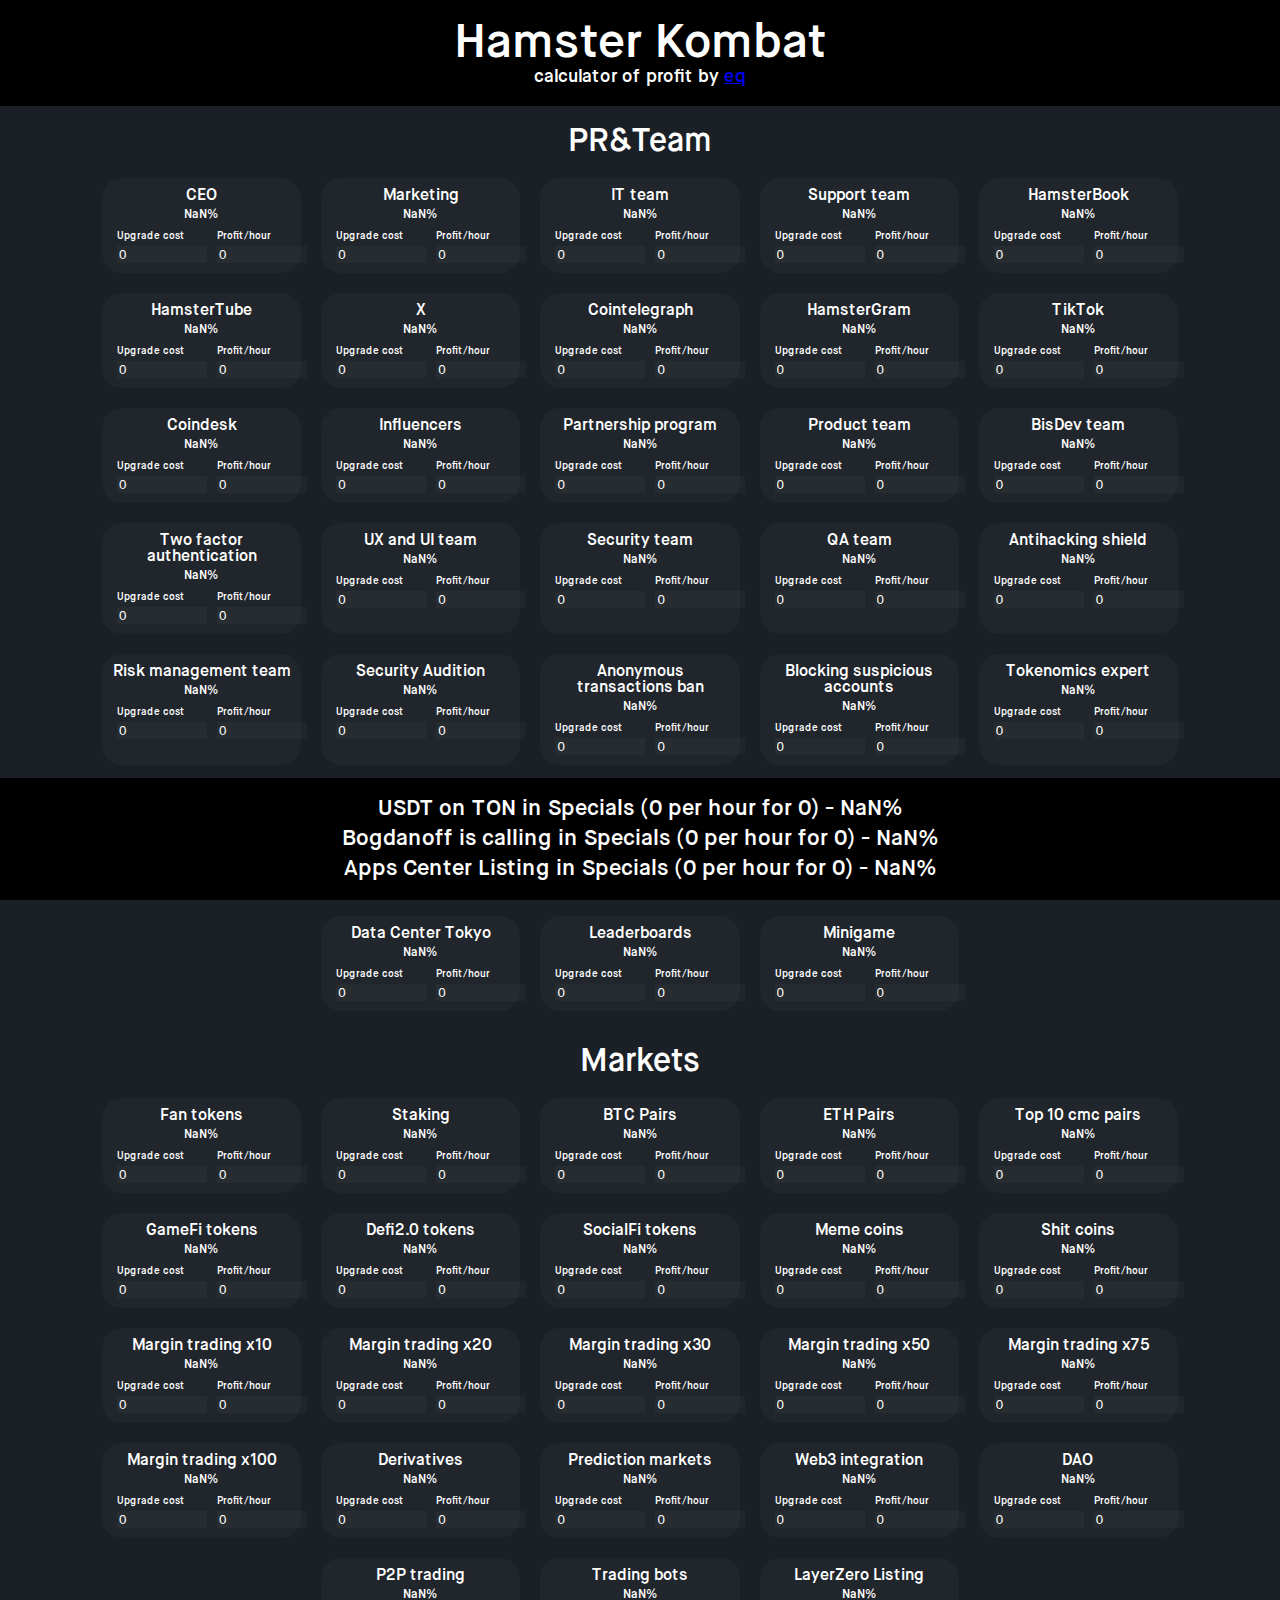
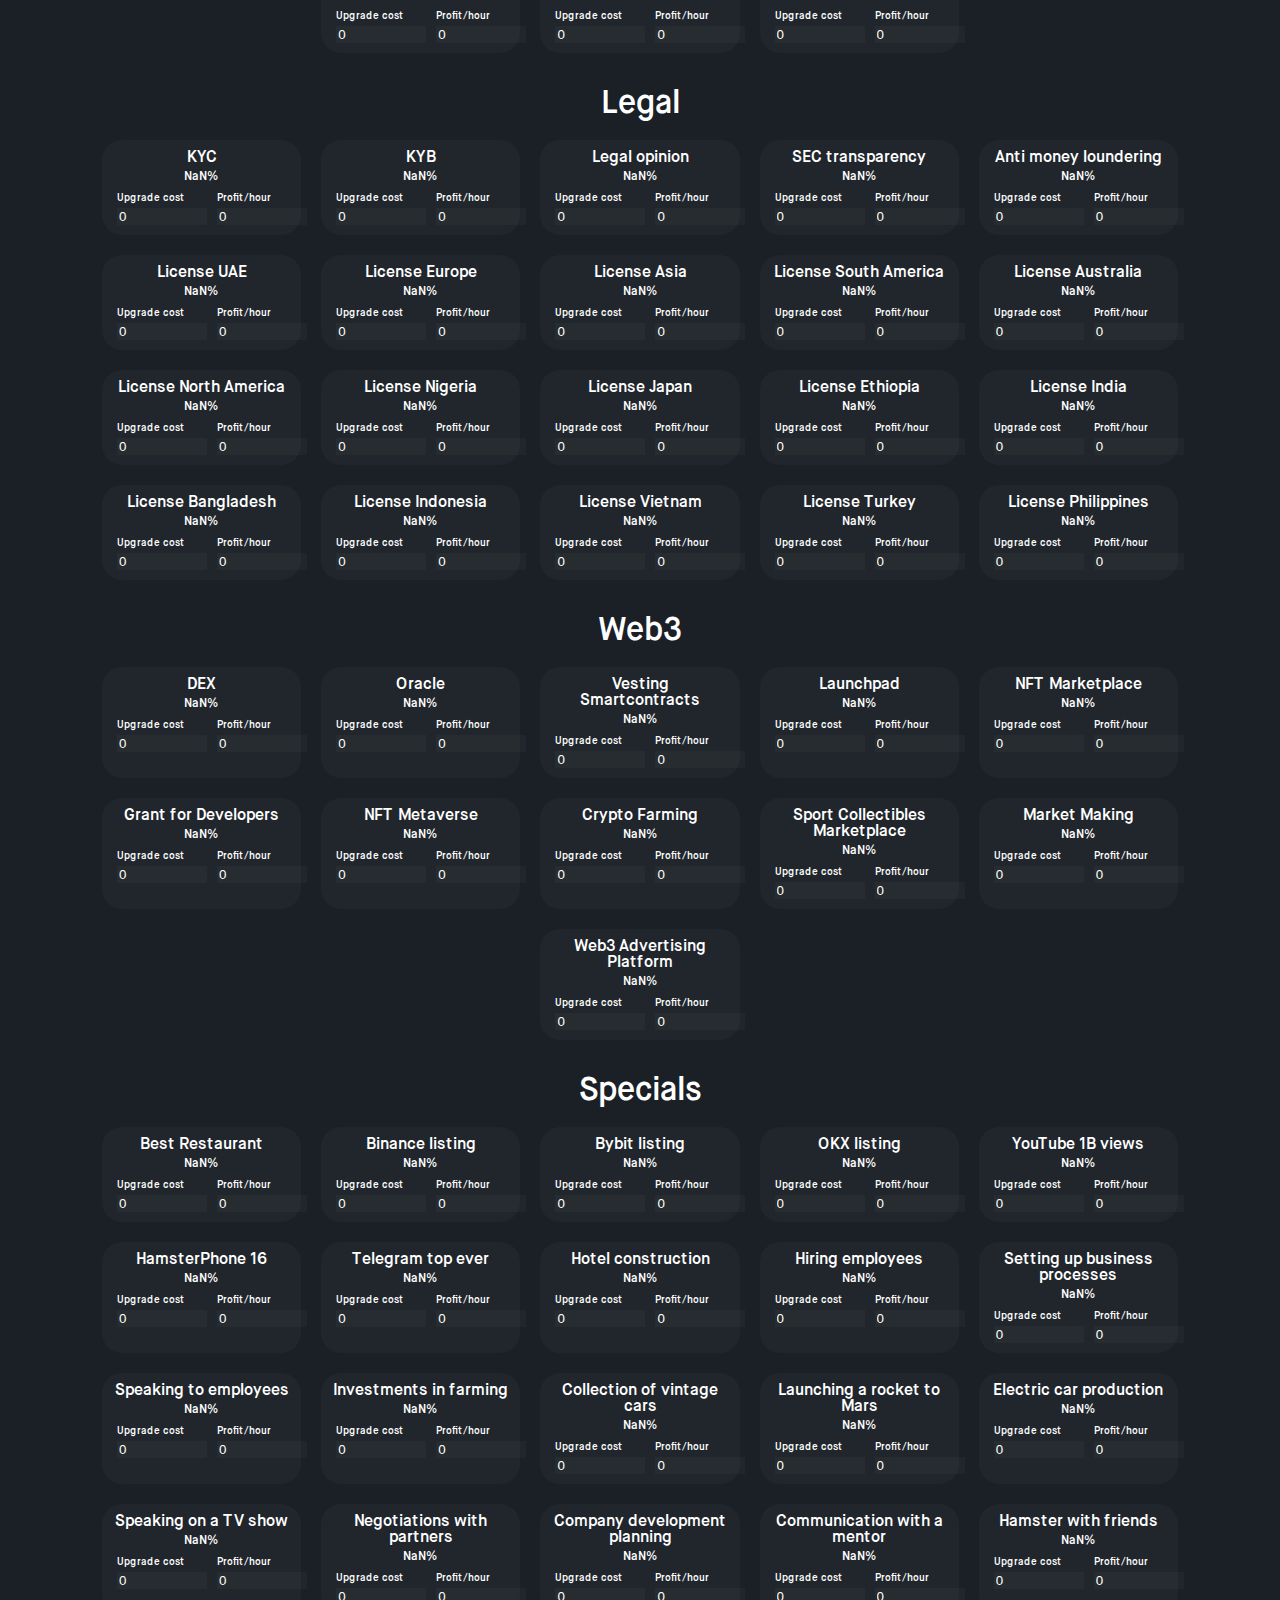
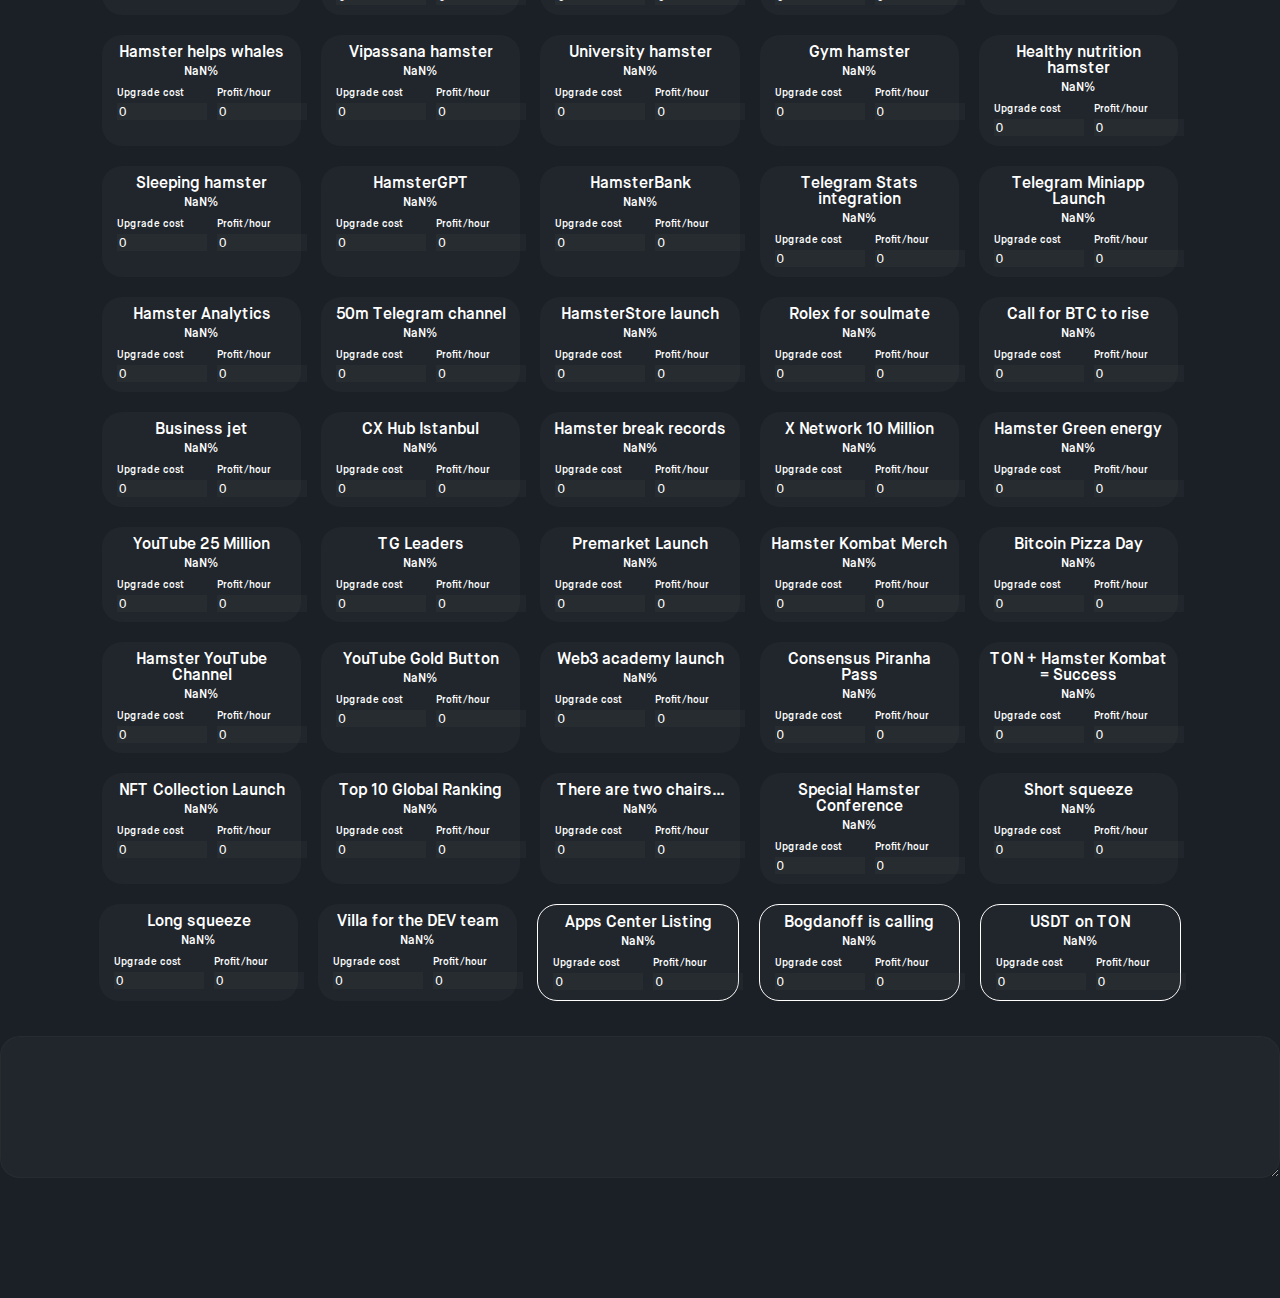
<file: index.html>
<html>
<head>
    <meta charset="UTF-8"/>
    <meta name="viewport" content="width=device-width, initial-scale=1.0, viewport-fit=cover, user-scalable=no"/>
    <title>Hamster Kombat: calculator of profit</title>
    <link href="assets/styles.css?v=79" rel="stylesheet" type="text/css"/>
    <script type="application/javascript" src="assets/script.js?v=79" defer></script>
</head>
<body>
<header>
    <div class="name">Hamster Kombat</div>
    <div class="subname">calculator of profit by <a href="https://equibus.t.me" title="equibus" target="_blank">eq</a></div>
</header>
<div class="calculator">
    <div class="categories"></div>
    <textarea name="dump" onchange="fill()" rows="8"></textarea>
</div>
<div class="results"></div>
</body>
</html>
</file>
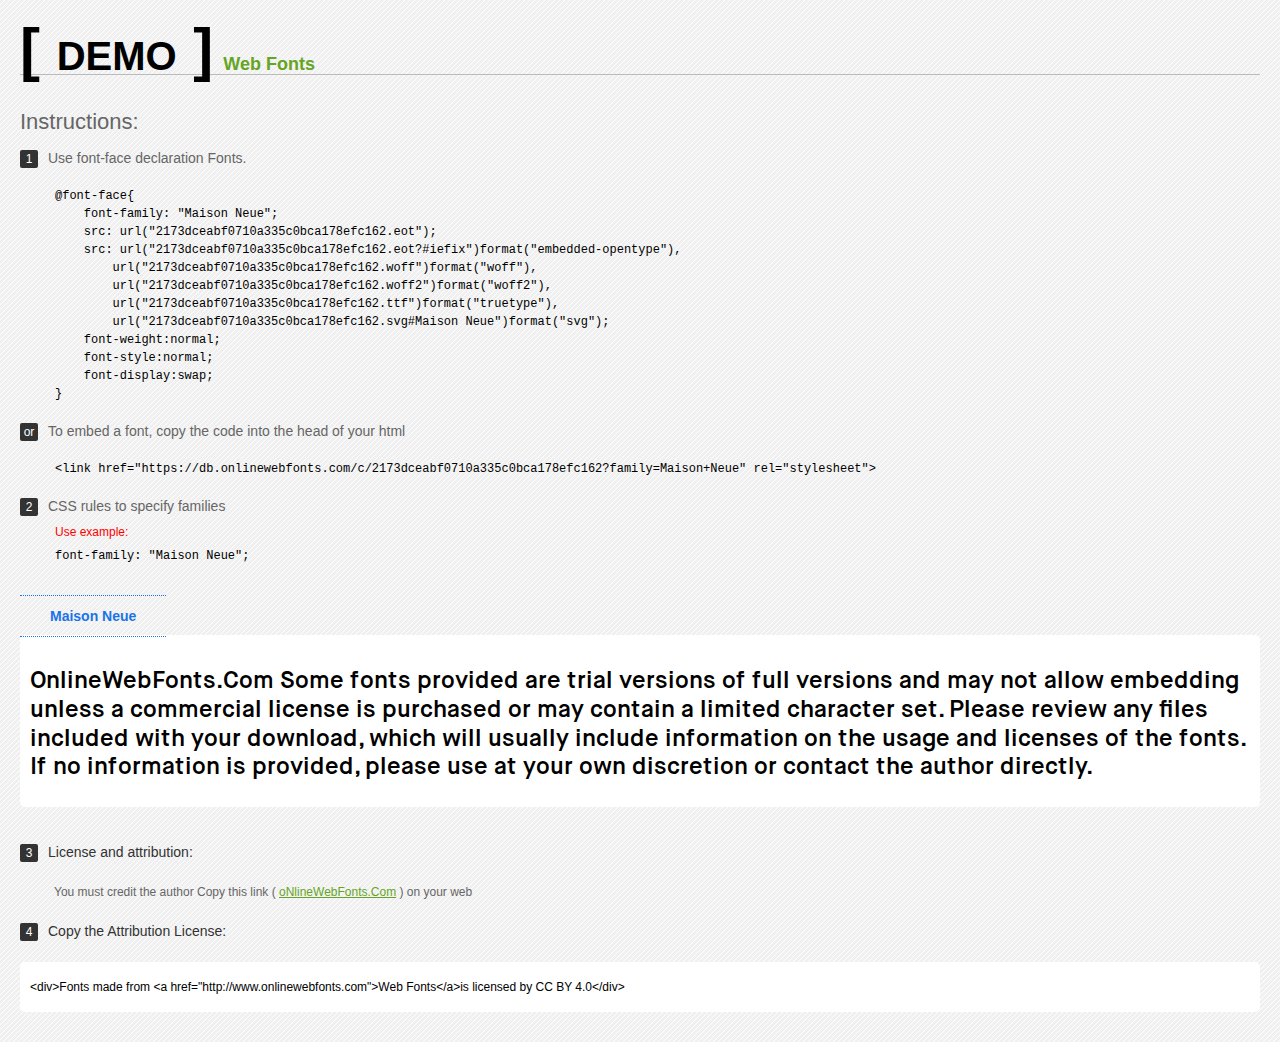
<file: assets/fonts/Web Fonts Demo.html>
<!doctype html>
<html>
<head>
<meta charset="utf-8">
<title>Maison Neue Fonts Demo</title>
<style type="text/css">
*{margin:0;padding:0;list-style-type:none;}body{font-family:Arial,Helvetica,sans-serif;line-height:1.5;font-size:16px;padding:20px;color:#333;background-image:url([data-uri]);}a{color:#66A523;}a:hover,.g:hover{opacity:0.7;}h1{font-size:60px;border-bottom:1px solid #bbb;line-height:20px;color:#000;text-transform:uppercase;margin-top:20px;}h1 a{font-size:18px;color:#66A523;text-decoration:none;text-transform:capitalize;margin-left:10px;}h1 font{font-size:40px;}.info{float:left;font-size:14px;margin-top:30px;color:#666;}.info .inst{font-size:22px;margin-bottom:10px;}.info span,.by span{color:#fff;border-radius:2px;display:inline-block;width:18px;height:18px;text-align:center;margin-right:10px;background-color:#333333;font-size:12px;line-height:18px;}.info .exs{font-size:12px;color:#666;margin-left:35px;display:block;}.info .exs font{color:#f00;line-height:30px;}.demo{float:left;width:100%;height:auto;padding-bottom:10px;margin-top:70px;background-color:#FFF;border-radius:5px;}.demo a{color:#1a73e8;float:left;font-weight:bold;font-size:14px;padding-right:30px;padding-left:30px;position:relative;border-top-width:1px;border-top-style:dotted;border-top-color:#1A73E8;text-decoration:none;border-bottom-width:1px;border-bottom-style:dotted;border-bottom-color:#1A73E8;line-height:40px;margin-top:-40px;}.demo .t{font-size:24px;float:left;width:calc(100% - 20px);color:#000;height:120px;margin-top:20px;line-height:1.2em;overflow-x:hidden;padding:10px;}.by{padding-top:15px;float:left;width:100%;margin-top:10px;margin-right:0;margin-bottom:10px;margin-left:0;font-size:14px;color:#666;}.by .b{padding-top:10px;padding-bottom:10px;color:#333;}.by .a{padding-top:10px;padding-bottom:10px;margin-left:34px;font-size:12px;}.te{width:100%;height:auto;border:0px solid #CCC;resize:none;float:left;margin-top:10px;line-height:16px;overflow:hidden;border-radius:5px;color:#000000;background-color:#FFF;font-size:12px;margin-bottom:20px;text-indent:10px;padding-top:17px;padding-bottom:17px;}pre{color:#000;}
</style>
<style type="text/css">

@font-face{
    font-family: "Maison Neue";
    src: url("2173dceabf0710a335c0bca178efc162.eot");
    src: url("2173dceabf0710a335c0bca178efc162.eot?#iefix")format("embedded-opentype"),
        url("2173dceabf0710a335c0bca178efc162.woff")format("woff"),
        url("2173dceabf0710a335c0bca178efc162.woff2")format("woff2"),
        url("2173dceabf0710a335c0bca178efc162.ttf")format("truetype"),
        url("2173dceabf0710a335c0bca178efc162.svg#Maison Neue")format("svg");
    font-weight:normal;
    font-style:normal;
    font-display:swap;
}

</style>
</head>
<body>
<h1> <span>[ <font>Demo</font> ]</span><a href="http://www.onlinewebfonts.com" target="_blank">Web Fonts</a></h1>
<div class="info">
  <div class="inst">Instructions:</div>
  <span>1</span>Use font-face declaration Fonts.
  <div class="exs">
    <pre>

@font-face{
    font-family: "Maison Neue";
    src: url("2173dceabf0710a335c0bca178efc162.eot");
    src: url("2173dceabf0710a335c0bca178efc162.eot?#iefix")format("embedded-opentype"),
        url("2173dceabf0710a335c0bca178efc162.woff")format("woff"),
        url("2173dceabf0710a335c0bca178efc162.woff2")format("woff2"),
        url("2173dceabf0710a335c0bca178efc162.ttf")format("truetype"),
        url("2173dceabf0710a335c0bca178efc162.svg#Maison Neue")format("svg");
    font-weight:normal;
    font-style:normal;
    font-display:swap;
}

</pre>
  </div>
  <span>or</span>To embed a font, copy the code into the head of your html
  <div class="exs">
<br/><pre>&lt;link href=&quot;https://db.onlinewebfonts.com/c/2173dceabf0710a335c0bca178efc162?family=Maison+Neue&quot; rel=&quot;stylesheet&quot;&gt;</pre><br/>
  </div>
  <span>2</span>CSS rules to specify families
  <div class="exs"><font>Use example:</font> <br/>
    <pre>
font-family: &quot;Maison Neue&quot;;
</pre>
  </div>
</div>
<!--demo-->
<div class="demo"><a href="https://www.onlinewebfonts.com/download/2173dceabf0710a335c0bca178efc162" target="_blank">Maison Neue</a>
  <div class="t" style='font-family:"Maison Neue"'>
  OnlineWebFonts.Com Some fonts provided are trial versions of full versions and may not allow embedding 
unless a commercial license is purchased or may contain a limited character set. 
Please review any files included with your download, 
which will usually include information on the usage and licenses of the fonts. 
If no information is provided, 
please use at your own discretion or contact the author directly.</div>
</div>
<!--demo-->
<div class="by">
  <div class="b"><span>3</span>License and attribution:</div>
  <div class="a">You must credit the author Copy this link ( <a href="http://www.onlinewebfonts.com" target="_blank">oNlineWebFonts.Com</a> ) on your web</div>
  <div class="b"><span>4</span>Copy the Attribution License:</div>
  <div class="te">&lt;div&gt;Fonts made from &lt;a href="http://www.onlinewebfonts.com"&gt;Web Fonts&lt;/a&gt;is licensed by CC BY 4.0&lt;/div&gt;</div>
</div>
</body>
</html>
</file>
<file: assets/styles.css>
@font-face {
    font-family: "Maison Neue";
    src: url("fonts/2173dceabf0710a335c0bca178efc162.eot");
    src: url("fonts/2173dceabf0710a335c0bca178efc162.eot?#iefix")format("embedded-opentype"),
    url("fonts/2173dceabf0710a335c0bca178efc162.woff2")format("woff2"),
    url("fonts/2173dceabf0710a335c0bca178efc162.woff")format("woff"),
    url("fonts/2173dceabf0710a335c0bca178efc162.ttf")format("truetype"),
    url("fonts/2173dceabf0710a335c0bca178efc162.svg#Maison Neue")format("svg");
}

input::-webkit-outer-spin-button,
input::-webkit-inner-spin-button {
    -webkit-appearance: none;
    margin: 0;
}

input[type=number] {
    -moz-appearance: textfield;
}

html {
    background-color: #1b1f26;
    color: #fff;
    font-family: "Maison Neue", serif;
}

body {
    margin: 0;
}

header {
    width: 100%;
    background-color: #000;
    text-align: center;
    padding: 20px 0;
    margin-bottom: 20px;
}

header .name {
    font-size: 48px;
}

header .subname {
    font-size: 18px;
}

.results {
    position: fixed;
    bottom: 0;
    width: 100%;
    background-color: #000;
    padding: 20px 0;
    text-align: center;
    font-size: 22px;
}

.results > div {
    margin-bottom: 8px;
}

.results > div:last-child {
    margin-bottom: 0;
}

.calculator {
    max-width: 1920px;
    margin: 0 auto;
    padding-bottom: 120px;
}

.calculator .categories {
    width: 100%;
}

.calculator .categories .category {
    margin-bottom: 25px;
}

.calculator .categories .category > .name {
    text-align: center;
    font-size: 32px;
    margin-bottom: 10px;
}

.calculator .categories .category .items {
    display: flex;
    justify-content: center;
    flex-direction: row;
    flex-wrap: wrap;
}

.calculator .categories .category .items .item {
    flex: 1 0 14%;
    max-width: 14%;
    margin: 10px;
    padding: 10px;
    background-color: rgba(76, 83, 80, 0.15);
    border-radius: 20px;
    border: 2px none;
}

.calculator .categories .category .items .item.best {
    border: 1px solid;
}


.calculator .categories .category .items .item .name {
    text-align: center;
    font-size: 16px;
    margin-bottom: 10px;
}

.calculator .categories .category .items .item .name > span {
    display: block;
    font-size: 12px;
    margin-top: 5px;
}

.calculator .categories .category .items .item .opinions {
    display: flex;
    justify-content: space-around;
}

.calculator .categories .category .items .item .opinions > div {
    margin: 0 5px;
}

.calculator .categories .category .items .item .opinions > div input {
    width: 90px;
    background-color: rgba(76, 83, 80, 0.15);
    color: #fff;
    border: none;
}

.calculator .categories .category .items .item .opinions > div label {
    display: block;
    font-size: 10px;
    margin-bottom: 5px;
}

.calculator .categories .category .items .item .daily {
    margin-top: 10px;
    text-align: center;
    font-size: 12px;
}

.calculator .categories .category .items .item .daily > span {
    cursor: pointer;
}

.calculator .categories .category .items .item.daily .daily {
    color: red;
}

textarea {
    width: 100%;
    padding: 10px;
    background-color: rgba(76, 83, 80, 0.15);
    border-radius: 20px;
    border-color: rgba(76, 83, 80, 0.15);
    color: #fff;
}

@media(max-width: 1240px) {
    .calculator .categories .category .items .item {
        flex: 1 0 24%;
        max-width: 24%;
    }
}

@media(max-width: 780px) {
    .calculator .categories .category .items .item {
        flex: 1 0 35%;
        max-width: 35%;
    }

    .calculator .categories .category .items .item .opinions > div input {
        width: 65px;
    }

    .results {
        font-size: 20px;
    }
}
</file>
